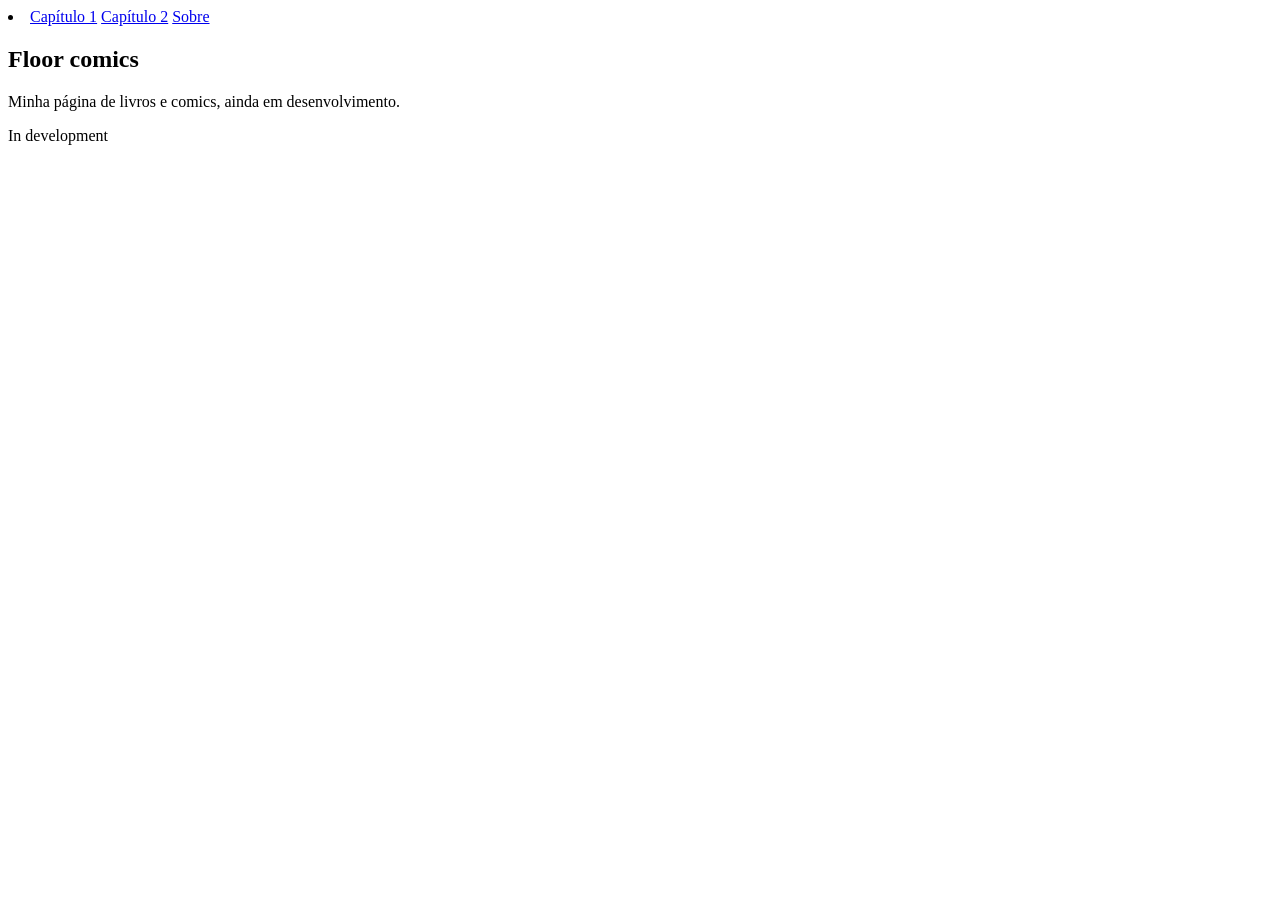
<file: index.html>
<!DOCTYPE HTML>

<html>
  <script src="page.js" defer>
    <button onclick="toggleMenu()">☰ Menu</button>
  </script>
  
  <div id="menu" class="menu">
    <li>
      <a href="firstPage.html">Capítulo 1</a>
      <a href="#">Capítulo 2</a>
      <a href="#">Sobre</a>
    </li>
  </div>
 
 <head>
  <h2>Floor comics</h2>
  <p> Minha página de livros e comics, ainda em desenvolvimento.</p>
  
 </head>
 
 <body>
  In development
 </body>
</html>
</file>
